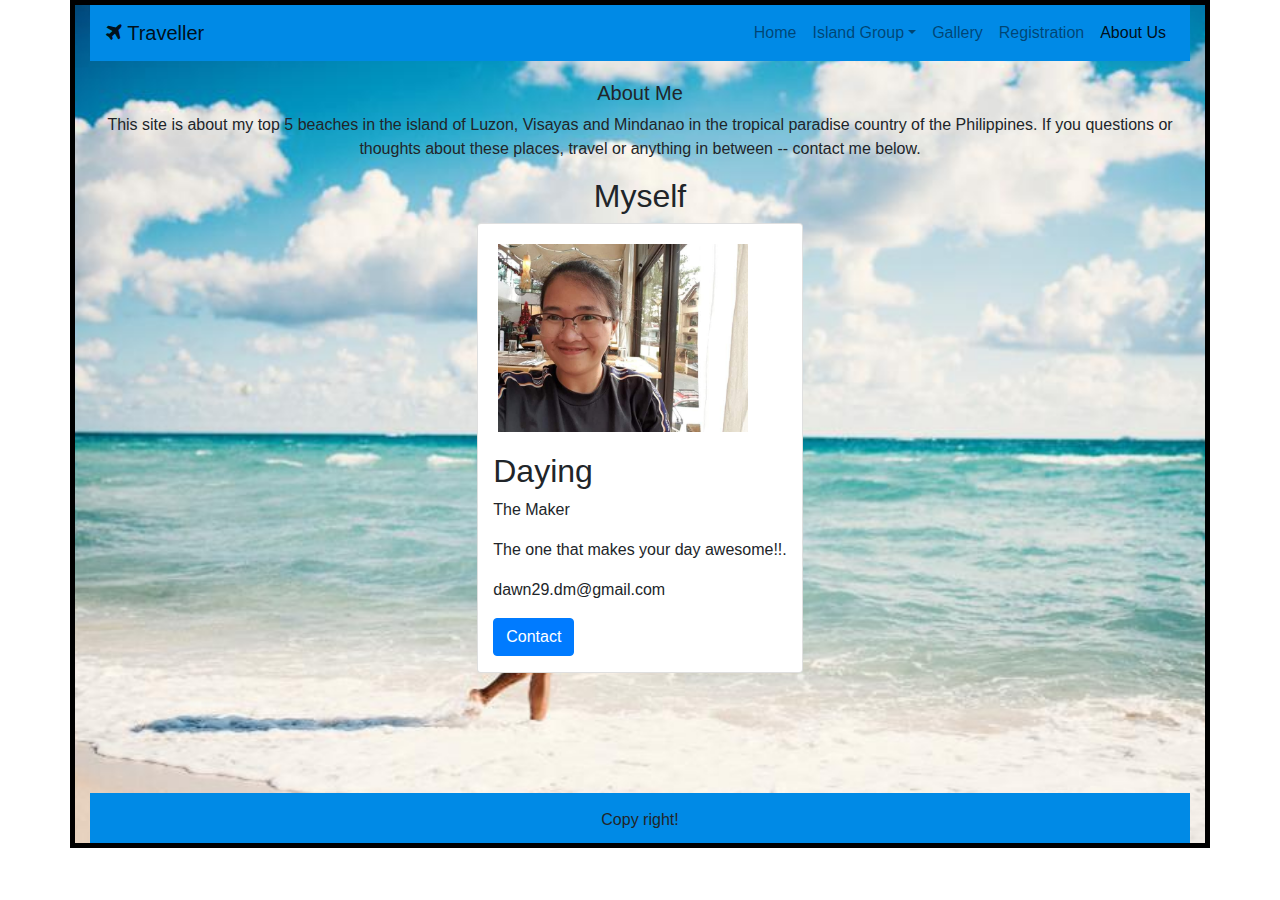
<file: aboutus/AboutUs.html>
<!DOCTYPE html>
<html>
<head>
     <meta charset="utf-8">
	<meta name="viewport" content="width-device-width, initial-scale=1.0, maximum-scale=1.0">
    <title>Beaches in the Philippines</title>

	<link rel="stylesheet" type="text/css" href="../Assets/Css/style.css">
    <link rel="stylesheet" type="text/css" href="../Assets/Css/bootstrap.min.css">
    <link rel="stylesheet" href="https://cdnjs.cloudflare.com/ajax/libs/font-awesome/4.7.0/css/font-awesome.min.css">

</head>
<body>
	<div class="container cont">
   <nav class="navbar navbar-expand-lg navbar-light static-top navcontent">
    <a class="navbar-brand" href="../index.html"><i class="fa fa-plane" aria-hidden="true"></i> Traveller</a>
    <button class="navbar-toggler" type="button" data-toggle="collapse" data-target="#navbarSupportedConntent" aria-controls="navbarSupportedConntent" aria-expanded="false" aria-label="Toggle navigation">
      <span class="navbar-toggler-icon"></span>
    </button>
    <div class="collapse navbar-collapse justify-content-end" id="navbarSupportedConntent">
      <ul class="navbar-nav">
        <li class="nav-item">
          <a class="nav-link" href="../home/Homepage.html">Home
            <span class="sr-only">(current)</span>
          </a>
        </li>
        <li class="nav-item dropdown">
          <a class="nav-link dropdown-toggle" href="#" id="navbarDropdown" role="button" data-toggle="dropdown" aria-haspopup="true" aria-expanded="false">Island Group</a>
          <div class="dropdown-menu" aria-labelledby="navbarDropdown">
            <a class="dropdown-item" href="../home/Luzon.html">Luzon</a>
            <a class="dropdown-item" href="../home/visayas.html">Visayas</a>
            <a class="dropdown-item" href="../home/Mindanao.html">Mindanao</a>
          </div>
        </li>
        <li class="nav-item">
          <a class="nav-link" href="../Gallery/Gallerypage.html">Gallery</a>
        </li>
        <li class="nav-item">
          <a class="nav-link" href="../registration/Registrationpage.html">Registration</a>
        </li>
        <li class="nav-item">
          <a class="nav-link active" href="../aboutus/AboutUs.html">About Us</a>
        </li>
      </ul>
    </div>
  </nav>
  <div class="row">
    <div class="col">
      <div class="about-section" style="text-align: center;">
        <h5 style="margin-top: 20px;">About Me</h5>
        <p>This site is about my top 5 beaches in the island of Luzon, Visayas and Mindanao in the tropical paradise country of the Philippines.  If you questions or thoughts about these places, travel or anything in between -- contact me below.</p> 
      </div>
      <h2 style="text-align:center">Myself</h2>
      <div class="row justify-content-center">
        <div class="column" style="margin-bottom: 100px;
        padding-bottom: 20px;">
        <div class="card">
          <img src="../Assets/Images/daying.jpg" alt="Jane" style="width: 250px;, height: 500px; margin: 20px;">
          <div class="col">
            <h2>Daying</h2>
            <p class="title">The Maker</p>
            <p>The one that makes your day awesome!!.</p>
            <p>dawn29.dm@gmail.com</p>
            <p><button class="button btn btn-primary">Contact</button></p>
          </div>
        </div>
      </div>
    </div>

  </div>
</div>

<div class="footer">Copy right!</div>

</div>
	
	
<script src="https://code.jquery.com/jquery-3.5.1.slim.min.js" integrity="sha384-DfXdz2htPH0lsSSs5nCTpuj/zy4C+OGpamoFVy38MVBnE+IbbVYUew+OrCXaRkfj" crossorigin="anonymous"></script>

<script src="https://cdn.jsdelivr.net/npm/popper.js@1.16.0/dist/umd/popper.min.js" integrity="sha384-Q6E9RHvbIyZFJoft+2mJbHaEWldlvI9IOYy5n3zV9zzTtmI3UksdQRVvoxMfooAo" crossorigin="anonymous"></script>

<script type="text/javascript" src="../Assets/Js/bootstrap.min.js"></script>

</body>
</html>
</file>
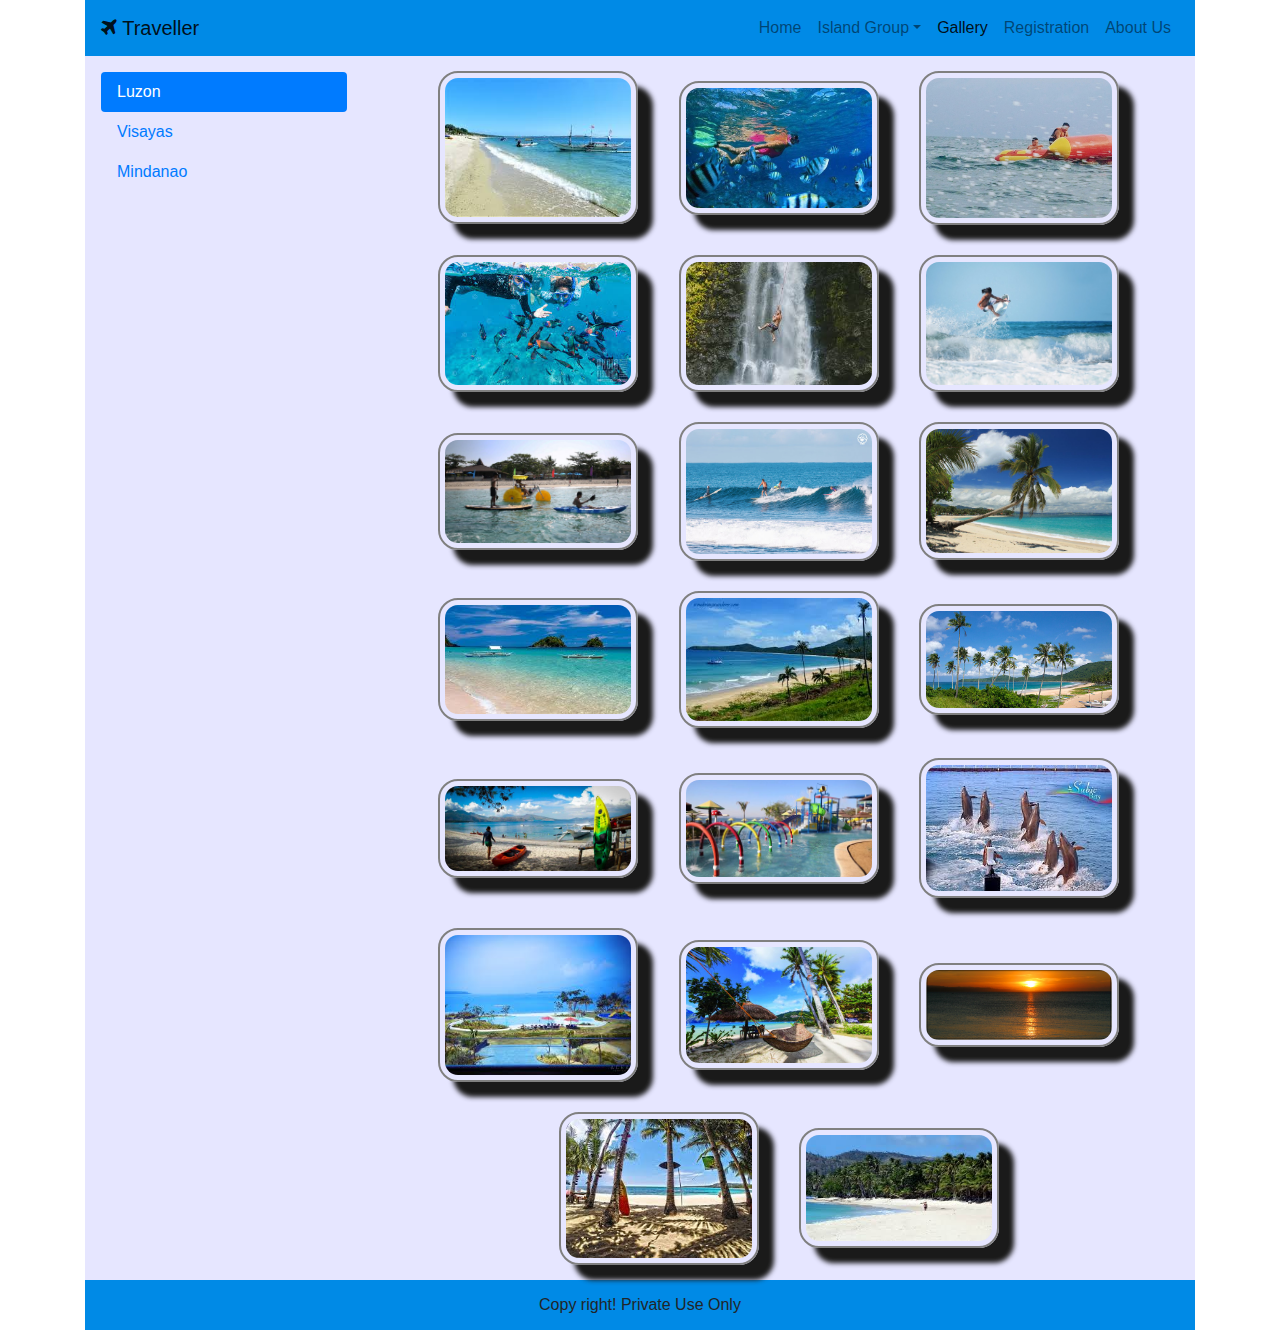
<file: Gallery/Gallerypage.html>
<!DOCTYPE html>
<html>
<head>
	<meta charset="utf-8">
	<meta name="viewport" content="width-device-width, initial-scale=1.0, maximum-scale=1.0">
    <title>Beaches in the Philippines</title>

	<link rel="stylesheet" type="text/css" href="../Assets/Css/style.css">
    <link rel="stylesheet" type="text/css" href="../Assets/Css/bootstrap.min.css">
    <link rel="stylesheet" href="https://cdnjs.cloudflare.com/ajax/libs/font-awesome/4.7.0/css/font-awesome.min.css">
</head>
<body>
	<div class="container">
    <nav class="navbar navbar-expand-lg navbar-light static-top navcontent">
      <a class="navbar-brand" href="../index.html"><i class="fa fa-plane" aria-hidden="true"></i> Traveller</a>
      <button class="navbar-toggler" type="button" data-toggle="collapse" data-target="#navbarSupportedConntent" aria-controls="navbarSupportedConntent" aria-expanded="false" aria-label="Toggle navigation">
        <span class="navbar-toggler-icon"></span>
      </button>
      <div class="collapse navbar-collapse justify-content-end" id="navbarSupportedConntent">
        <ul class="navbar-nav">
          <li class="nav-item">
            <a class="nav-link" href="../home/Homepage.html">Home
              <span class="sr-only">(current)</span>
            </a>
          </li>
          <li class="nav-item dropdown">
            <a class="nav-link dropdown-toggle" href="#" id="navbarDropdown" role="button" data-toggle="dropdown" aria-haspopup="true" aria-expanded="false">Island Group</a>
            <div class="dropdown-menu" aria-labelledby="navbarDropdown">
              <a class="dropdown-item" href="../home/Luzon.html">Luzon</a>
              <a class="dropdown-item" href="../home/visayas.html">Visayas</a>
              <a class="dropdown-item" href="../home/Mindanao.html">Mindanao</a>
            </div>
          </li>
          <li class="nav-item">
            <a class="nav-link active" href="../Gallery/Gallerypage.html">Gallery</a>
          </li>
          <li class="nav-item">
            <a class="nav-link" href="../registration/Registrationpage.html">Registration</a>
          </li>
          <li class="nav-item">
            <a class="nav-link" href="../aboutus/AboutUs.html">About Us</a>
          </li>
        </ul>
      </div>
    </nav>
   
    <div class="row no-gutters">
      <div class="col-3 galbg1 pt-3 px-3" style="color: black;">
        <div class="nav flex-column nav-pills" id="v-pills-tab" role="tablist" aria-orientation="vertical">
          <a class="nav-link active" id="v-pills-holuzonme-tab" data-toggle="pill" href="#v-pills-luzon" role="tab" aria-controls="v-pills-luzonhome" aria-selected="true">Luzon</a>
          <a class="nav-link" id="v-pills-visayas-tab" data-toggle="pill" href="#v-pills-visayas" role="tab" aria-controls="v-pills-visayas" aria-selected="false">Visayas</a>
          <a class="nav-link" id="v-pills-mindanao-tab" data-toggle="pill" href="#v-pills-mindanao" role="tab" aria-controls="v-pills-mindanao" aria-selected="false">Mindanao</a>
        </div>
      </div>
  <div class="col-9 galbg">
    <div class="tab-content" id="v-pills-tabContent">
      <div class="tab-pane fade show active" id="v-pills-luzon" role="tabpanel" aria-labelledby="v-pills-luzon-tab">
        <div class="row no-gutters p-0 justify-content-center">
          <div class="col p-0">
            <img class="gal" src="../Gallery/luzon/laiya1.jpeg">
            <img class="gal" src="../Gallery/luzon/laiya3.jpg">
            <img class="gal" src="../Gallery/luzon/laiya2.jpg">
            <img class="gal" src="../Gallery/luzon/laiya4.jpeg">
            <img class="gal" src="../Gallery/luzon/launion2.jpeg">
            <img class="gal" src="../Gallery/luzon/launion1.jpg">
            <img class="gal" src="../Gallery/luzon/launion3.jpg">
            <img class="gal" src="../Gallery/luzon/launion.jpg">
            <img class="gal" src="../Gallery/luzon/saud.jpg">
            <img class="gal" src="../Gallery/luzon/nacpan2.jpeg">
            <img class="gal" src="../Gallery/luzon/nacpan3.jpeg">
            <img class="gal" src="../Gallery/luzon/nacpan4.jpg">
            <img class="gal" src="../Gallery/luzon/subic4.jpg">
            <img class="gal" src="../Gallery/luzon/subic1.jpg">
            <img class="gal" src="../Gallery/luzon/subic2.jpeg">
            <img class="gal" src="../Gallery/luzon/subic6.jpeg">
            <img class="gal" src="../Gallery/luzon/phil.jpg">
            <img class="gal" src="../Gallery/luzon/saud2.jpg">
            <img class="gal" src="../Gallery/luzon/saud4.jpeg">
            <img class="gal" src="../Gallery/luzon/saud1.jpeg">
          </div>
        </div>
      </div>
      <div class="tab-pane fade" id="v-pills-visayas" role="tabpanel" aria-labelledby="v-pills-visayas-tab">
        <div class="row">
          <div class="col ">
            <img class="gal" src="../Assets/Images/bor2.jpeg">
            <img class="gal" src="../Assets/Images/bes.jpg">
            <img class="gal" src="../Assets/Images/bess.jpeg">
            <img class="gal" src="../Assets/Images/bor5.jpeg">
            <img class="gal" src="../Assets/Images/bantayan4.jpeg">
            <img class="gal" src="../Assets/Images/ban2.jpeg">
            <img class="gal" src="../Assets/Images/ban3.jpg">
            <img class="gal" src="../Assets/Images/ban1.jpg">
            <img class="gal" src="../Assets/Images/kal5.jpeg">
            <img class="gal" src="../Assets/Images/kal7.jpg">
            <img class="gal" src="../Assets/Images/kal6.jpeg">
            <img class="gal" src="../Assets/Images/kal4.jpeg">
            <img class="gal" src="../Assets/Images/moalboal7.jpeg">
            <img class="gal" src="../Assets/Images/moalboal3.jpg">
            <img class="gal" src="../Assets/Images/moalboal6.jpeg">
            <img class="gal" src="../Assets/Images/moalboal2.jpg">
            <img class="gal" src="../Assets/Images/salagdong4.jpg">
            <img class="gal" src="../Assets/Images/salagdong3.jpeg">
            <img class="gal" src="../Assets/Images/salagdong2.jpeg">
            <img class="gal" src="../Assets/Images/salagdong.jpeg">
          </div>
        </div>
      </div>
      <div class="tab-pane fade" id="v-pills-mindanao" role="tabpanel" aria-labelledby="v-pills-mindanao-tab">
        <div class="row">
          <div class="col ">
           <img class="gal" src="../Assets/Images/daku2.jpeg">
            <img class="gal" src="../Assets/Images/dakak1.jpg">
            <img class="gal" src="../Assets/Images/dakak2.jpg">
            <img class="gal" src="../Assets/Images/daku3.jpeg">
            <img class="gal" src="../Assets/Images/moalboal6.jpeg">
            <img class="gal" src="../Assets/Images/moalboal7.jpeg">
            <img class="gal" src="../Assets/Images/moalboal3.jpg">
            <img class="gal" src="../Assets/Images/moalboal2.jpg">
            <img class="gal" src="../Assets/Images/sta4.jpeg">
            <img class="gal" src="../Assets/Images/sta3.jpeg">
            <img class="gal" src="../Assets/Images/sta2.jpeg">
            <img class="gal" src="../Assets/Images/sta1.jpeg">
            <img class="gal" src="../Assets/Images/samal4.jpeg">
            <img class="gal" src="../Assets/Images/samal3.jpg">
            <img class="gal" src="../Assets/Images/samal2.jpeg">
            <img class="gal" src="../Assets/Images/samal1.jpg">
            <img class="gal" src="../Assets/Images/malawi4.jpg">
            <img class="gal" src="../Assets/Images/malawi5.jpeg">
            <img class="gal" src="../Assets/Images/malawi3.jpeg">
            <img class="gal" src="../Assets/Images/malawi1.jpeg">
          </div>
        </div>
      </div>
     
    </div>
  </div>
 </div>
 <div class="footer">
      <h6>Copy right! Private Use Only</h6>
    </div>
</div>


<script src="https://code.jquery.com/jquery-3.5.1.slim.min.js" integrity="sha384-DfXdz2htPH0lsSSs5nCTpuj/zy4C+OGpamoFVy38MVBnE+IbbVYUew+OrCXaRkfj" crossorigin="anonymous"></script>

<script src="https://cdn.jsdelivr.net/npm/popper.js@1.16.0/dist/umd/popper.min.js" integrity="sha384-Q6E9RHvbIyZFJoft+2mJbHaEWldlvI9IOYy5n3zV9zzTtmI3UksdQRVvoxMfooAo" crossorigin="anonymous"></script>

<script type="text/javascript" src="../Assets/Js/bootstrap.min.js"></script>

</body>
</html>
</file>
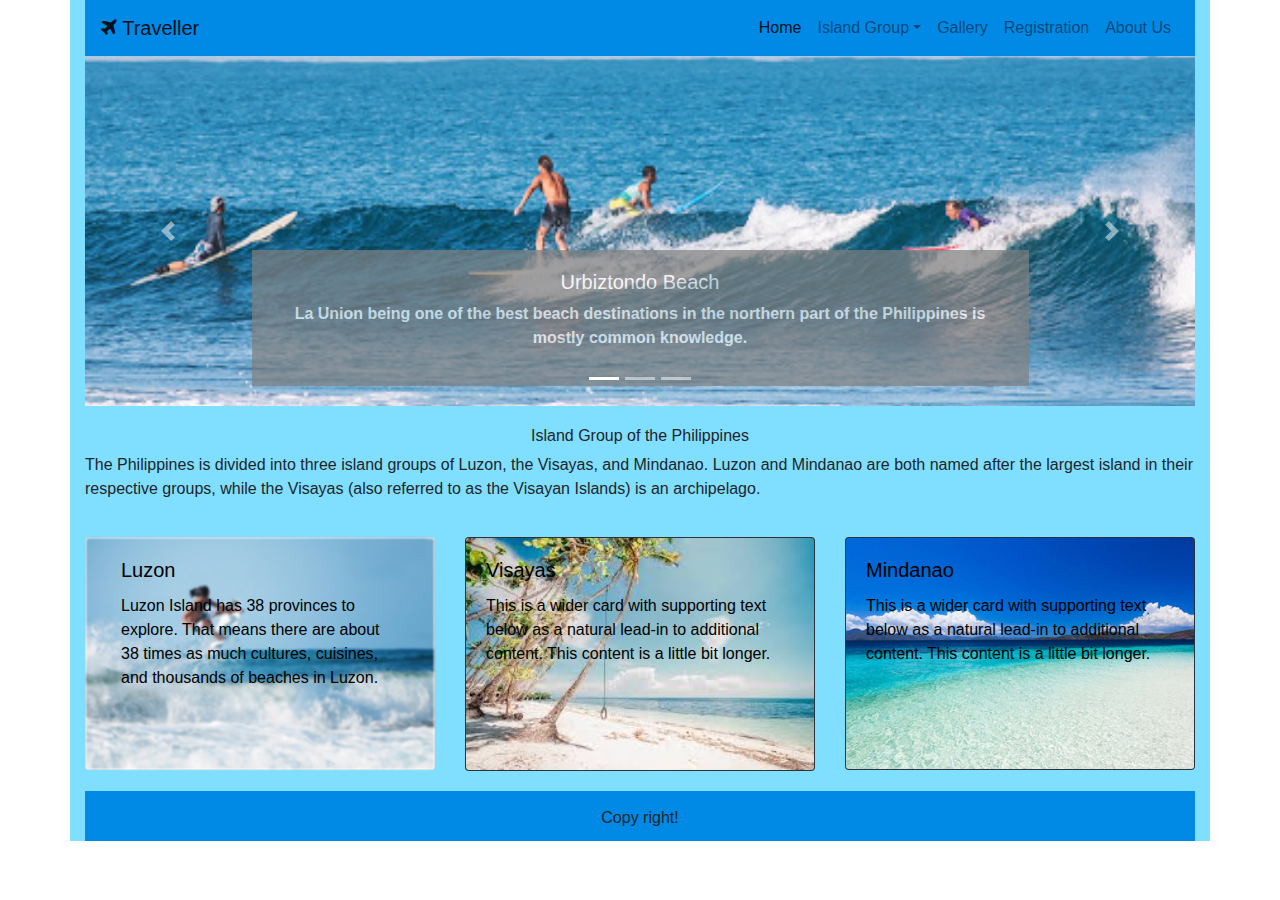
<file: home/Homepage.html>
<!DOCTYPE html>
<html>
<head>
	<meta charset="utf-8">
	<meta name="viewport" content="width-device-width, initial-scale=1.0, maximum-scale=1.0">
  <title>Beaches in the Philippines</title>

  <link rel="stylesheet" type="text/css" href="../Assets/Css/style.css">
  <link rel="stylesheet" type="text/css" href="../Assets/Css/bootstrap.min.css">
  <link rel="stylesheet" href="https://cdnjs.cloudflare.com/ajax/libs/font-awesome/4.7.0/css/font-awesome.min.css">

</head>
<body>
	<div class="container tainer">
   <nav class="navbar navbar-expand-lg navbar-light static-top navcontent">
    <a class="navbar-brand" href="../index.html"><i class="fa fa-plane" aria-hidden="true"></i> Traveller</a>
    <button class="navbar-toggler" type="button" data-toggle="collapse" data-target="#navbarResponsive" aria-controls="navbarResponsive" aria-expanded="false" aria-label="Toggle navigation">
      <span class="navbar-toggler-icon"></span>
    </button>
    <div class="collapse navbar-collapse  justify-content-end" id="navbarResponsive">
      <ul class="navbar-nav">
        <li class="nav-item active">
          <a class="nav-link" href="../home/Homepage.html">Home
            <span class="sr-only">(current)</span>
          </a>
        </li>
        <li class="nav-item dropdown">
          <a class="nav-link dropdown-toggle" href="#" id="navbarDropdown" role="button" data-toggle="dropdown" aria-haspopup="true" aria-expanded="false">Island Group</a>
          <div class="dropdown-menu" aria-labelledby="navbarDropdown">
            <a class="dropdown-item" href="../home/Luzon.html">Luzon</a>
            <a class="dropdown-item" href="../home/visayas.html">Visayas</a>
            <a class="dropdown-item" href="../home/Mindanao.html">Mindanao</a>
          </div>
        </li>
        <li class="nav-item">
          <a class="nav-link" href="../Gallery/Gallerypage.html">Gallery</a>
        </li>
        <li class="nav-item">
          <a class="nav-link" href="../registration/Registrationpage.html">Registration</a>
        </li>
        <li class="nav-item">
          <a class="nav-link" href="../aboutus/AboutUs.html">About Us</a>
        </li>
      </ul>
    </div>
  </nav>

  <div class="row">
    <div class="col-12">
      <div id="carouselExampleCaptions" class="carousel slide" data-ride="carousel">
        <ol class="carousel-indicators">
          <li data-target="#carouselExampleCaptions" data-slide-to="0" class="active"></li>
          <li data-target="#carouselExampleCaptions" data-slide-to="1"></li>
          <li data-target="#carouselExampleCaptions" data-slide-to="2"></li>
        </ol>
        <div class="carousel-inner">
          <div class="carousel-item active">
            <img id="slid" src="../Gallery/luzon/launion.jpg" class="d-block w-100" alt="...">
            <div class="carousel-caption d-none d-md-block">
              <h5>Urbiztondo Beach</h5>
              <p>La Union being one of the best beach destinations in the northern part of the Philippines is mostly common knowledge. </p>
            </div>
          </div>
          <div class="carousel-item">
            <img id="slid" src="../Assets/Images/boracay.jpg" class="d-block w-100" alt="...">
            <div class="carousel-caption d-none d-md-block">
              <h5>Boracay Beach</h5>
              <p>White Beach and other beaches in Boracay are not only considered as one of the best in the Philippines but are also hailed as the best in the world by several international travel publication</p>
            </div>
          </div>
          <div class="carousel-item">
            <img id="slid" src="../Assets/Images/Dakak.jpg" class="d-block w-100" alt="..." class="text-info">
            <div class="carousel-caption d-none d-md-block">
              <h5>Dakak Beach Resort, Dapitan City, ZaNorte</h5>
              <p>A diving mecca found in Northern Zamboanga in Mindanao, Dakak Park and Beach Resort offers visitors and diving enthusiasts with not only copious coral reefs with thriving tropical marine life, but also a sanctuary of native plants and animals.</p>
            </div>
          </div>
        </div>
        <a class="carousel-control-prev" href="#carouselExampleCaptions" role="button" data-slide="prev">
          <span class="carousel-control-prev-icon" aria-hidden="true"></span>
          <span class="sr-only">Previous</span>
        </a>
        <a class="carousel-control-next" href="#carouselExampleCaptions" role="button" data-slide="next">
          <span class="carousel-control-next-icon" aria-hidden="true"></span>
          <span class="sr-only">Next</span>
        </a>
      </div>

    </div>
  </div>

  <div class="row ">
    <div class="col-12 island">
      <h6 id="isle">Island Group of the Philippines</h6>
      <p>The Philippines is divided into three island groups of Luzon, the Visayas, and Mindanao. Luzon and Mindanao are both named after the largest island in their respective groups, while the Visayas (also referred to as the Visayan Islands) is an archipelago.</p>
    </div>
  </div>

  <div class="row">
    <div class="col-lg-4 col-md-4 col-sm-12 textcard">
      <div class="card homecards">
        <a href="../home/Luzon.html">
          <img class="card-img homecardimg" style="filter: blur(1px);" src="../Gallery/luzon/launion1.jpg" alt="Card image">

          <div class="card-img-overlay" style="color:  #000000;">
           <div class="col-12">
            <h5 class="card-title">Luzon</h5>
            <p class="card-text text-wrap mytext1">Luzon Island has 38 provinces to explore. That means there are about 38 times as much cultures, cuisines, and thousands of beaches in Luzon.</p>
          </div>
        </div>
      </a>
    </div>
  </div>

  <div class="col-lg-4 col-md-4 col-sm-12 textcard">
    <div class="card bg-dark text-white homecards">
      <a href="../home/visayas.html">
        <img class="card-img homecardimg" src="../Assets/Images/bess.jpeg" alt="Card image">
        <div class="card-img-overlay" style="color: #000000;">
          <h5 class="card-title">Visayas</h5>
          <p class="card-text">This is a wider card with supporting text below as a natural lead-in to additional content. This content is a little bit longer.</p>
          
        </div>
      </a>
    </div>
  </div>

  <div class="col-lg-4 col-md-4 col-sm-12 textcard">
    <div class="card bg-dark text-white homecards">
      <a href="../home/Mindanao.html">
        <img class="card-img homecardimg" src="../Assets/Images/bes.jpg" alt="Card image">
        <div class="card-img-overlay" style="color: #000000;">
          <h5 class="card-title">Mindanao</h5>
          <p class="card-text">This is a wider card with supporting text below as a natural lead-in to additional content. This content is a little bit longer.</p>
        </div>
      </a>
    </div>
  </div>
</div> 

<div class="footer">Copy right!</div>
</div>


<script src="https://code.jquery.com/jquery-3.5.1.slim.min.js" integrity="sha384-DfXdz2htPH0lsSSs5nCTpuj/zy4C+OGpamoFVy38MVBnE+IbbVYUew+OrCXaRkfj" crossorigin="anonymous"></script>

<script src="https://cdn.jsdelivr.net/npm/popper.js@1.16.0/dist/umd/popper.min.js" integrity="sha384-Q6E9RHvbIyZFJoft+2mJbHaEWldlvI9IOYy5n3zV9zzTtmI3UksdQRVvoxMfooAo" crossorigin="anonymous"></script>

<script type="text/javascript" src="../Assets/Js/bootstrap.min.js"></script>

</body>
</html>
</file>
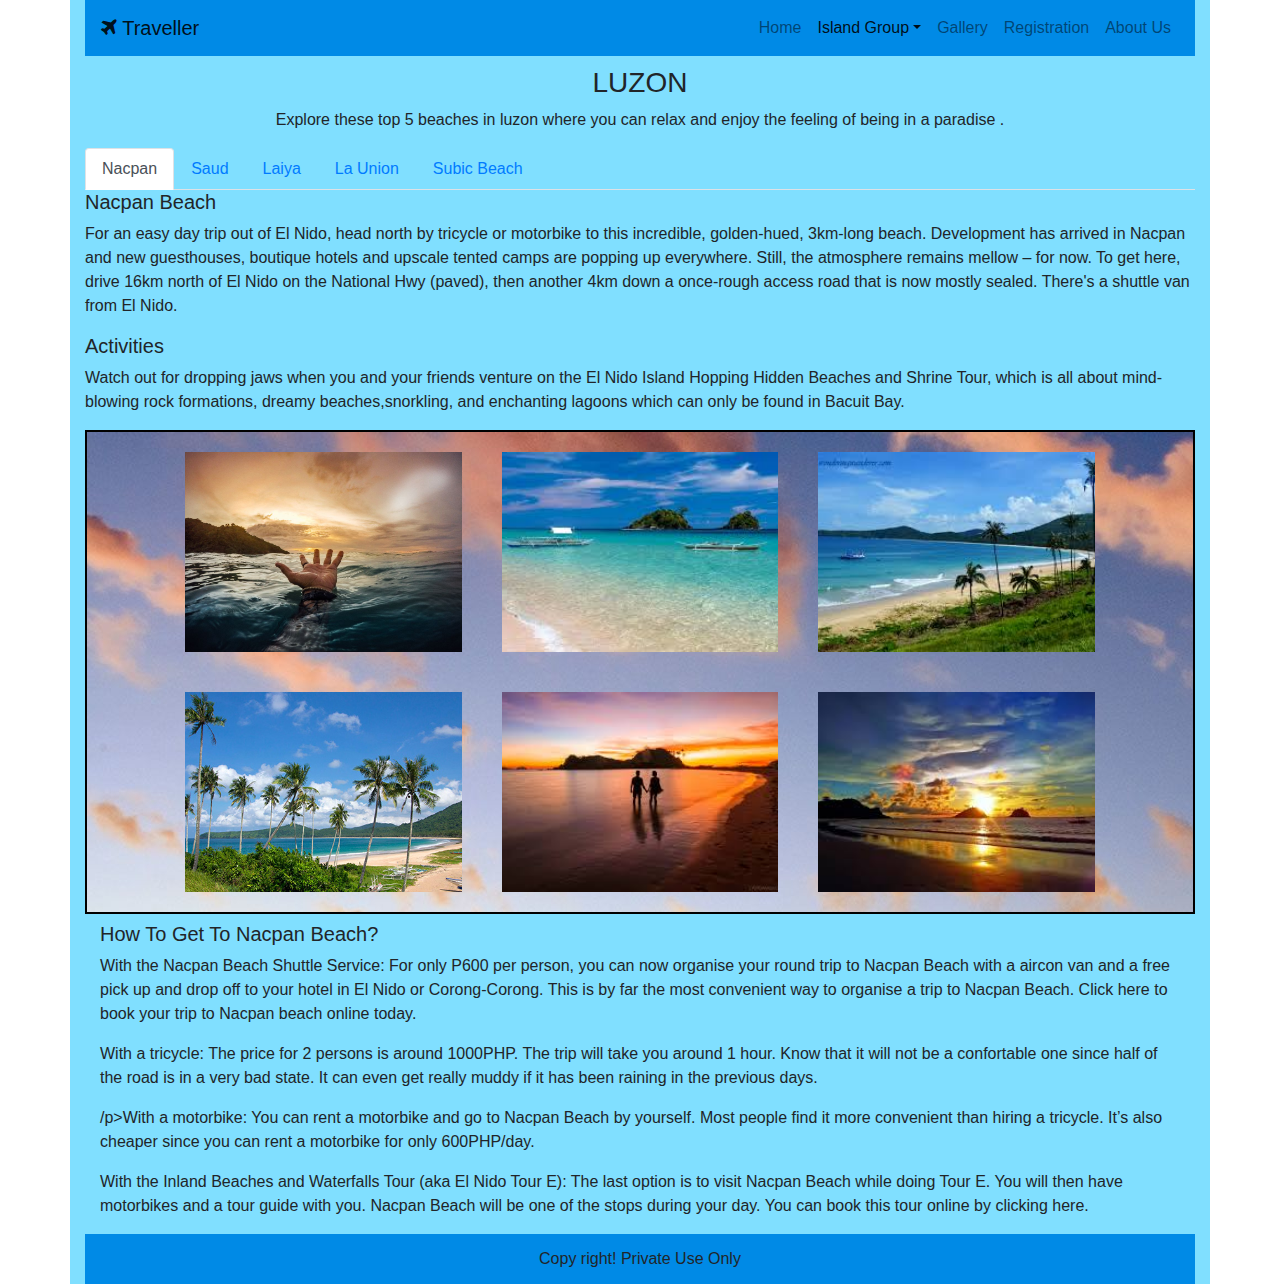
<file: home/Luzon.html>
<!DOCTYPE html>
<html>
<head>
	<meta charset="utf-8">
	<meta name="viewport" content="width-device-width, initial-scale=1.0, maximum-scale=1.0">
	<title>Beaches in the Philippines</title>

	<link rel="stylesheet" type="text/css" href="../Assets/Css/style.css">
	<link rel="stylesheet" type="text/css" href="../Assets/Css/bootstrap.min.css">
	<link rel="stylesheet" href="https://cdnjs.cloudflare.com/ajax/libs/font-awesome/4.7.0/css/font-awesome.min.css">
</head>
<body>
	<div class="container tainer">
		<nav class="navbar navbar-expand-lg navbar-light static-top navcontent">
			<a class="navbar-brand" href="../index.html"><i class="fa fa-plane" aria-hidden="true"></i> Traveller</a>
			<button class="navbar-toggler" type="button" data-toggle="collapse" data-target="#navbarSupportedConntent" aria-controls="navbarSupportedConntent" aria-expanded="false" aria-label="Toggle navigation">
				<span class="navbar-toggler-icon"></span>
			</button>
			<div class="collapse navbar-collapse justify-content-end" id="navbarSupportedConntent">
				<ul class="navbar-nav">
					<li class="nav-item">
						<a class="nav-link" href="../home/Homepage.html">Home
							<span class="sr-only">(current)</span>
						</a>
					</li>
					<li class="nav-item dropdown">
                              <a class="nav-link active dropdown-toggle" href="#" id="navbarDropdown" role="button" data-toggle="dropdown" aria-haspopup="true" aria-expanded="false">Island Group</a>
                              <div class="dropdown-menu" aria-labelledby="navbarDropdown">
                                   <a class="dropdown-item" href="../home/Luzon.html">Luzon</a>
                                   <a class="dropdown-item" href="../home/visayas.html">Visayas</a>
                                   <a class="dropdown-item" href="../home/Mindanao.html">Mindanao</a>
                              </div>
                     </li>
					<li class="nav-item">
						<a class="nav-link" href="../Gallery/Gallerypage.html">Gallery</a>
					</li>
					<li class="nav-item">
						<a class="nav-link" href="../registration/Registrationpage.html">Registration</a>
					</li>
					<li class="nav-item">
						<a class="nav-link" href="../aboutus/AboutUs.html">About Us</a>
					</li>
				</ul>
			</div>
		</nav>
		
		<div class="row no-gutters">
			<div class="col-12 bgm">
				<h3 >LUZON</h3>
				<p>Explore these top 5 beaches in luzon where you can relax and enjoy the feeling of being in a paradise .</p>
			</div>
		</div>	
		<div class="row no-gutters">
			<div class="col-12">
				<ul class="nav nav-tabs" id="myTab" role="tablist">
					<li class="nav-item" role="presentation">
						<a class="nav-link active" id="nacpan-tab" data-toggle="tab" href="#nacpan" role="tab" aria-controls="nacpan" aria-selected="true">Nacpan</a>
					</li>
					<li class="nav-item" role="presentation">
						<a class="nav-link" id="saud-tab" data-toggle="tab" href="#saud" role="tab" aria-controls="saud" aria-selected="false">Saud</a>
					</li>
					<li class="nav-item" role="presentation">
						<a class="nav-link" id="laiya-tab" data-toggle="tab" href="#laiya" role="tab" aria-controls="laiya" aria-selected="false">Laiya</a>
					</li>
					<li class="nav-item" role="presentation">
						<a class="nav-link" id="launion-tab" data-toggle="tab" href="#launion" role="tab" aria-controls="launion" aria-selected="false">La Union</a>
					</li>
					<li class="nav-item" role="presentation">
						<a class="nav-link" id="subic-tab" data-toggle="tab" href="#subic" role="tab" aria-controls="subic" aria-selected="false">Subic Beach</a>
					</li>
				</ul>

				<div class="tab-content" id="myTabContent">
					<div class="tab-pane fade show active" id="nacpan" role="tabpanel" aria-labelledby="nacpan-tab">
						<!-- Start of Nacpan body content -->
						<div class="row">
							<div class="col-12">
								<div class="space"></div>
								<h5>Nacpan Beach</h5>
								<p>For an easy day trip out of El Nido, head north by tricycle or motorbike to this incredible, golden-hued, 3km-long beach. Development has arrived in Nacpan and new guesthouses, boutique hotels and upscale tented camps are popping up everywhere. Still, the atmosphere remains mellow – for now. To get here, drive 16km north of El Nido on the National Hwy (paved), then another 4km down a once-rough access road that is now mostly sealed. There's a shuttle van from El Nido.</p>
							</div> 
							<div class="col-12">
								<h5>Activities</h5>
								<p>Watch out for dropping jaws when you and your friends venture on the El Nido Island Hopping Hidden Beaches and Shrine Tour, which is all about mind-blowing rock formations, dreamy beaches,snorkling, and enchanting lagoons which can only be found in Bacuit Bay.</p>
							</div>
						</div>
						<div class="row no-gutters  rob justify-content-center">
							<div class="col-lg-3 col-md-6 col-sm-12 imgholder">
								<img class="picimg" src="../Assets/Images/nacc.jpg" style="width: 100%;">
							</div>

							<div class="col-lg-3 col-md-6 col-sm-12 imgholder">
								<img class="picimg" src="../Gallery/luzon/nacpan2.jpeg" style="width: 100%;">
							</div>

							<div class="col-lg-3 col-md-6 col-sm-12 imgholder">
								<img class="picimg" src="../Gallery/luzon/nacpan3.jpeg" style="width: 100%;">
							</div>

							<div class="col-lg-3 col-md-6 col-sm-12 imgholder">
								<img class="picimg" src="../Gallery/luzon/nacpan4.jpg" style="width: 100%;">
							</div>

							<div class="col-lg-3 col-md-6 col-sm-12 imgholder">
								<img class="picimg" src="../Assets/Images/nac.jpeg" style="width: 100%;">
							</div>

							<div class="col-lg-3 col-md-6 col-sm-12 imgholder">
								<img class="picimg" src="../Assets/Images/nac1.jpeg" style="width: 100%;">
							</div>
							
						</div>
						<div class="col pt-2">
						<h5>How To Get To Nacpan Beach?</h5>
                        <p>With the Nacpan Beach Shuttle Service: For only P600 per person, you can now organise your round trip to Nacpan Beach with a aircon van and a free pick up and drop off to your hotel in El Nido or Corong-Corong. This is by far the most convenient way to organise a trip to Nacpan Beach. Click here to book your trip to Nacpan beach online today.</p>
                        <p>With a tricycle: The price for 2 persons is around 1000PHP. The trip will take you around 1 hour. Know that it will not be a confortable one since half of the road is in a very bad state. It can even get really muddy if it has been raining in the previous days.</p>
                        <p>/p>With  a motorbike: You can rent a motorbike and go to Nacpan Beach by yourself. Most people find it more convenient than hiring a tricycle. It’s also cheaper since you can rent a motorbike for only 600PHP/day.</p>
                        <p>With the Inland Beaches and Waterfalls Tour (aka El Nido Tour E): The last option is to visit Nacpan Beach while doing Tour E. You will then have motorbikes and a tour guide with you. Nacpan Beach will be one of the stops during your day. You can book this tour online by clicking here.</p>
						</div>
						<!-- End of Nacpan body content -->
					</div>
					<div class="tab-pane fade" id="saud" role="tabpanel" aria-labelledby="saud-tab">
						<div class="row">
							<div class="col-12">
								<div class="space"></div>
								<h5>Saud Beach</h5>
								<p>The jewel in the crown of Pagudpud is Saud Beach, with its renowned wonderful fine white sand. The waters of the South China Sea are a magnificent blue and crystal clear all the time.</p>
							</div> 

							<div class="row no-gutters rob justify-content-center">
							<div class="col-lg-3 col-md-6 col-sm-12 imgholder">
								<img class="picimg" src="../Assets/Images/saud6.jpeg" style="width: 100%;">
							</div>

							<div class="col-lg-3 col-md-6 col-sm-12 imgholder">
								<img class="picimg" src="../Gallery/luzon/saud2.jpg" style="width: 100%;">
							</div>

							<div class="col-lg-3 col-md-6 col-sm-12 imgholder">
								<img class="picimg" src="../Assets/Images/saud5.jpg" style="width: 100%;">
							</div>

							<div class="col-lg-3 col-md-6 col-sm-12 imgholder">
								<img class="picimg" src="../Gallery/luzon/saud4.jpeg" style="width: 100%;">
							</div>

							<div class="col-lg-3 col-md-6 col-sm-12 imgholder">
								<img class="picimg" src="../Assets/Images/sad1.jpeg" style="width: 100%;">
							</div>

							<div class="col-lg-3 col-md-6 col-sm-12 imgholder">
								<img class="picimg" src="../Assets/Images/sad2.jpeg" style="width: 100%;">
							</div>
						</div>
						<div class="col pt-2">
							<h5>How to get there?</h5>
							<p>Nearest Airport: Laoag International Airport (Ilocos Norte)</p>

                            <h6>By Air</h6>

                            <p>Philippine Airlines and Cebu Pacific Air have regular flights from Manila to Laoag International Airport.
                            Either from your hotel or city proper, there are several tricycles waiting for tourists to take them to their resorts in Saud Beach.</p>

                            <h6>By Land</h6>

                            <p>For those who prefer traveling by land, Ilocos Norte and Sur are accessible via Metro Manila’s bus stations in Cubao and Manila. The bus fare from Cubao to Vigan (Ilocos Sur) costs approximately P665 to P805, while those traveling to Laoag costs around P800 to P965 all depending on the bus company and class of the seat. The popular bus companies for these routes are Florida Bus and Partas.
                            Your gateway to Saud Beach is either Vigan or Laoag; if you arrive at the former, you’ll need to board another bus bound for Laoag, which costs P120 per way.
                            Once at the terminal take a tricycle to another bus station bound for Pagudpud, which costs around P60.
                            Alight at the Municipal Hall because that’s where several tricycles are waiting for tourists to take them to their resorts in Saud Beach.</p>
						</div>
						</div>
					</div>

					<div class="tab-pane fade" id="laiya" role="tabpanel" aria-labelledby="laiya-tab">
						<div class="row">
							<div class="col-12">
								<div class="space"></div>
								<h5>Laiya Beach</h5>
								<p>Laiya has white sand beaches and clear waters, and as such is frequently compared to Boracay,which is the country's top beach choice for local tourists, celebrities, and foreign tourists alike. Weathering-formed crushed shells and corals make up both beaches' white sands, with Boracay's being noticeably finer and whiter. Laiya is one of the beaches that have gained popularity recently[when?]; thus, there are not as many luxury resorts and activities in the area as compared to other beaches in the country. It is within driving distance (from two to six hours depending on traffic) from the city of Manila.</p>
							</div> 
							<div class="col-12">
								<h5>Activities</h5>
								  <p>Things to do in Laiya:
                                   <p>1.Swim. Laiya's crystal blue waters are safe, clear and undertow-free.</p>
                                   <p>2.Ride a boat. Accredited operators provide boats that can be rented (for trips to marine sanctuaries, resort-hopping, etc.)</p>
                                   <p>3.Go snorkeling or scuba diving.</p>
                                   <p>4.Go kayaking.</p>
							</div>
						</div>
						<div class="row no-gutters rob justify-content-center">
							<div class="col-lg-3 col-md-6 col-sm-12 imgholder">
								<img class="picimg" src="../Gallery/luzon/laiya2.jpg" style="width: 100%;">
							</div>

							<div class="col-lg-3 col-md-6 col-sm-12 imgholder">
								<img class="picimg" src="../Gallery/luzon/laiya3.jpg" style="width: 100%;">
							</div>

							<div class="col-lg-3 col-md-6 col-sm-12 imgholder">
								<img class="picimg" src="../Assets/Images/laiya6.jpg" style="width: 100%;">
							</div>

							<div class="col-lg-3 col-md-6 col-sm-12 imgholder">
								<img class="picimg" src="../Assets/Images/laiya7.jpg" style="width: 100%;">
							</div>

							<div class="col-lg-3 col-md-6 col-sm-12 imgholder">
								<img class="picimg" src="../Gallery/luzon/laiya4.jpeg" style="width: 100%;">
							</div>

							<div class="col-lg-3 col-md-6 col-sm-12 imgholder">
								<img class="picimg" src="../Gallery/luzon/laiya1.jpeg" style="width: 100%;">
							</div>
						</div>
						<div class="col pt-2">
						<h5>How To Get To Laiya Beach?</h5>
                        <p>Via San Juan</p>
                           The fastest way to Laiya is via San Juan. Take ALPS Bus from either EDSA Nepa Q-Mart, Araneta Center Cubao, or Alabang Grand Terminal to San Juan, Batangas. The earliest trip leaves at 3:00AM and the last trip departs at 5:00PM. ALPS Bus has 12 total departures per day. The fare is ₱190.
                           <p>In San Juan, right in front of the Municipal Hall, board a Laiya- or Hugom-bound jeepney. Take note that the last departing jeepney to Laiya leaves at 5:00PM. There are also tricycles that are willing to take you to Laiya but you just need to shell out more.</p>
                           <p>Via Lipa</p>
                           <p>From Pasay Buendia, EDSA Kamuning, or Araneta Center Cubao, take Ceres Tours, DLTB, JAM, Batangas Star Express, RRCG, etc to Lipa City, Batangas. Travel Time is about two hours and the fare ranges from ₱135 to ₱150.</p>
                           <p>From Lipa bus terminal, take a jeepney or van to San Juan, Batangas. The van is faster but will cost you much higher.</p>
						</div>
					</div>

					<div class="tab-pane fade" id="launion" role="tabpanel" aria-labelledby="launion-tab">
						<div class="row">
							<div class="col-12">
								<div class="space"></div>
								<h5>La Union Beach</h5>
								<p>La Union has become a favorite destination among weekend warriors from Manila; thanks to the swell in Urbiztondo that has turned San Juan into a resort town. Accessibility is another thing. Yes, San Juan is 5-7 hours away, but the journey is pretty straightforward. You just board a bus in Manila and you can alight right in Urbiztondo.</p>
							</div> 
							<div class="col-12">
								<h5>Activities</h5>
								<p>1.Surfing</p>
								<p>2.visit La union Culture and Arts Gallery.</p>
								<p>3.Trek to Tangadan</p>
								<p>4.Drop by Honeybee Center</p>
								<p>5.Go on Culinary Adventure</p>
								<p></p>
							</div>
						</div>
						<div class="row no-gutters rob justify-content-center">
							<div class="col-lg-3 col-md-6 col-sm-12 imgholder">
								<img class="picimg" src="../Gallery/luzon/launion1.jpg" style="width: 100%;">
							</div>

							<div class="col-lg-3 col-md-6 col-sm-12 imgholder">
								<img class="picimg" src="../Gallery/luzon/launion2.jpeg" style="width: 100%;">
							</div>

							<div class="col-lg-3 col-md-6 col-sm-12 imgholder">
								<img class="picimg" src="../Gallery/luzon/launion3.jpg" style="width: 100%;">
							</div>

							<div class="col-lg-3 col-md-6 col-sm-12 imgholder">
								<img class="picimg" src="../Gallery/luzon/launion.jpg" style="width: 100%;">
							</div>

							<div class="col-lg-3 col-md-6 col-sm-12 imgholder">
								<img class="picimg" src="../Assets/Images/lu.jpg" style="width: 100%;">
							</div>

							<div class="col-lg-3 col-md-6 col-sm-12 imgholder">
								<img class="picimg" src="../Assets/Images/lu.jpeg" style="width: 100%;">
							</div>
						</div>
						<div class="col pt-2">
						<h5>How To Get To La Union Beach?</h5>
                        <p>Take a bus bound for La Union and alight at tell the conductor you are getting at Urbiztondo Beach in San Juan La Union. Bus fare to la Union from Manila is PHP 400. Travel time is 5 to 7 hours depending on traffic or where you are coming from.</p>
						</div>
					</div>

					<div class="tab-pane fade" id="subic" role="tabpanel" aria-labelledby="subic-tab">
						<div class="row">
							<div class="col-12">
								<div class="space"></div>
								<h5>Subic Beach</h5>
								<p>In 1572, Juan de Salcedo, the Mexico-born Spanish conquistador and grandson of Miguel Lopez de Legazpi, founded Zambales during his exploration of northern Luzon. Subic was founded in the late 1607 when Augustinian friars headed by Rev. Fr. Rodrigo de San Miguel, this we're started when the natives in Subic especially Negritos and Aetas was Christianized under the rule of Spain</p>
							</div> 
							<div class="col-12">
								<h5>Activities</h5>
								<p>1.Get Wet and Wild at Inflatable Island</p>
                                <p>2.Play with the Animals at Zoobic Safari</p>
                                <p>3.USS New York Sea Wreck</p>
                                <p>4.Survive a Real-Life Hunger Games at JEST Camp</p>
                                <p>5.Play with Dolphins at Ocean Adventure</p>
                                <P>6.Challenge Yourself at the interactive Funtastic Park</P>
                                <p>7.Go Bird Watching!</p>
                                <p>8.Scootourista Festival</p>
                                <p>9.Swim, Dive, Snorkel at Capones Island</p>
                                <P>10.Shop ‘til You Drop at Royal Duty Free</P>
                                <p>11.Party ‘til sun down at Summer Siren Festival</p>
							</div>
						</div>
						<div class="row no-gutters rob justify-content-center">
							<div class="col-lg-3 col-md-6 col-sm-12 imgholder">
								<img class="picimg" src="../Assets/Images/sub1.jpeg" style="width: 100%;">
							</div>

							<div class="col-lg-3 col-md-6 col-sm-12 imgholder">
								<img class="picimg" src="../Gallery/luzon/subic6.jpeg" style="width: 100%;">
							</div>

							<div class="col-lg-3 col-md-6 col-sm-12 imgholder">
								<img class="picimg" src="../Gallery/luzon/subic4.jpg" style="width: 100%;">
							</div>

							<div class="col-lg-3 col-md-6 col-sm-12 imgholder">
								<img class="picimg" src="../Gallery/luzon/subic2.jpeg" style="width: 100%;">
							</div>

							<div class="col-lg-3 col-md-6 col-sm-12 imgholder">
								<img class="picimg" src="../Assets/Images/sub.jpeg" style="width: 100%;">
							</div>

							<div class="col-lg-3 col-md-6 col-sm-12 imgholder">
								<img class="picimg" src="../Assets/Images/sub.jpg" style="width: 100%;">
							</div>
						</div>
						<div class="col pt-2">
						<h5>How To Get To Nacpan Beach?</h5>
                        <p>With the Nacpan Beach Shuttle Service: For only P600 per person, you can now organise your round trip to Nacpan Beach with a aircon van and a free pick up and drop off to your hotel in El Nido or Corong-Corong. This is by far the most convenient way to organise a trip to Nacpan Beach. Click here to book your trip to Nacpan beach online today.</p>
                        <p>With a tricycle: The price for 2 persons is around 1000PHP. The trip will take you around 1 hour. Know that it will not be a confortable one since half of the road is in a very bad state. It can even get really muddy if it has been raining in the previous days.</p>
                        <p>/p>With  a motorbike: You can rent a motorbike and go to Nacpan Beach by yourself. Most people find it more convenient than hiring a tricycle. It’s also cheaper since you can rent a motorbike for only 600PHP/day.</p>
                        <p>With the Inland Beaches and Waterfalls Tour (aka El Nido Tour E): The last option is to visit Nacpan Beach while doing Tour E. You will then have motorbikes and a tour guide with you. Nacpan Beach will be one of the stops during your day. You can book this tour online by clicking here.</p>
						</div>
					</div>
				</div>
			</div>
		</div>
		<div class="footer">
			<h6>Copy right! Private Use Only</h6>
		</div>
	</div> 


	<script src="https://code.jquery.com/jquery-3.5.1.slim.min.js" integrity="sha384-DfXdz2htPH0lsSSs5nCTpuj/zy4C+OGpamoFVy38MVBnE+IbbVYUew+OrCXaRkfj" crossorigin="anonymous"></script>

	<script src="https://cdn.jsdelivr.net/npm/popper.js@1.16.0/dist/umd/popper.min.js" integrity="sha384-Q6E9RHvbIyZFJoft+2mJbHaEWldlvI9IOYy5n3zV9zzTtmI3UksdQRVvoxMfooAo" crossorigin="anonymous"></script>

	<script type="text/javascript" src="../Assets/Js/bootstrap.min.js"></script>
</body>
</html>
</file>
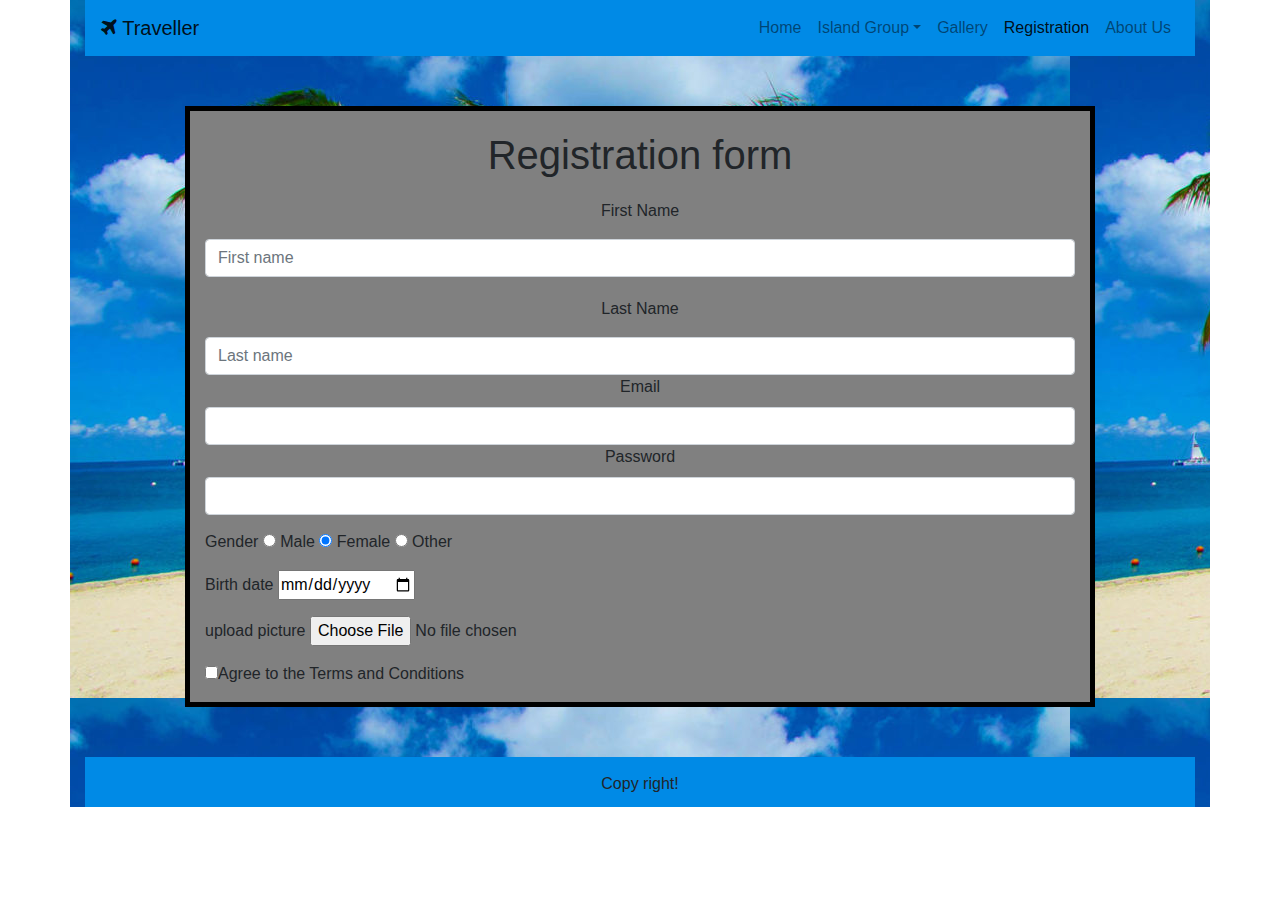
<file: registration/Registrationpage.html>
<!DOCTYPE html>
<html>
<head>
	 <meta charset="utf-8">
	<meta name="viewport" content="width-device-width, initial-scale=1.0, maximum-scale=1.0">
    <title>Beaches in the Philippines</title>

	<link rel="stylesheet" type="text/css" href="../Assets/Css/style.css">
    <link rel="stylesheet" type="text/css" href="../Assets/Css/bootstrap.min.css">
    <link rel="stylesheet" href="https://cdnjs.cloudflare.com/ajax/libs/font-awesome/4.7.0/css/font-awesome.min.css">

</head>
<body>
	<div class="container concon">
		 <nav class="navbar navbar-expand-lg navbar-light static-top navcontent">
      <a class="navbar-brand" href="../index.html"><i class="fa fa-plane" aria-hidden="true"></i> Traveller</a>
      <button class="navbar-toggler" type="button" data-toggle="collapse" data-target="#navbarSupportedConntent" aria-controls="navbarSupportedConntent" aria-expanded="false" aria-label="Toggle navigation">
        <span class="navbar-toggler-icon"></span>
      </button>
      <div class="collapse navbar-collapse justify-content-end" id="navbarSupportedConntent">
        <ul class="navbar-nav">
          <li class="nav-item">
            <a class="nav-link" href="../home/Homepage.html">Home
              <span class="sr-only">(current)</span>
            </a>
          </li>
          <li class="nav-item dropdown">
            <a class="nav-link dropdown-toggle" href="#" id="navbarDropdown" role="button" data-toggle="dropdown" aria-haspopup="true" aria-expanded="false">Island Group</a>
            <div class="dropdown-menu" aria-labelledby="navbarDropdown">
              <a class="dropdown-item" href="../home/Luzon.html">Luzon</a>
              <a class="dropdown-item" href="../home/visayas.html">Visayas</a>
              <a class="dropdown-item" href="../home/Mindanao.html">Mindanao</a>
            </div>
          </li>
          <li class="nav-item">
            <a class="nav-link" href="../Gallery/Gallerypage.html">Gallery</a>
          </li>
          <li class="nav-item">
            <a class="nav-link active" href="../registration/Registrationpage.html">Registration</a>
          </li>
          <li class="nav-item">
            <a class="nav-link" href="../aboutus/AboutUs.html">About Us</a>
          </li>
        </ul>
      </div>
    </nav>
      <div class="row no-gutters">
        <div class="col">
        <form class="myform ">
          <h1 class="Ufirst">Registration form</h1>

              <p class="Ufirst">First Name</p>
              <div class="col"><input type="text" class="form-control" placeholder="First name"></div>
          
              <p class="Ufirst">Last Name</p>
              <div class="col-12">
                <input type="text" class="form-control" placeholder="Last name"></div>

                <div class="col">
                <label for="inputEmail4">Email</label>
                <input type="email" class="form-control" id="inputEmail4"></div>

                <div class="col">
                <label for="inputPassword4">Password</label>
                <input type="password" class="form-control" id="inputPassword4"></div>

                <div class="col">
                  <p class="up">Gender
                   <input type="radio" name="gender" value="male"> Male
                   <input type="radio" name="gender" value="female" checked> Female
                   <input type="radio" name="gender" value="other"> Other </p>
                 </div>
                <div class="col">
                 <p class="up">Birth date
                <input type="date" name="Birthdate"></p>
                
               <p class="up">upload picture
                <input type="file" name="images"></p>
                 
                <p class="up"><input type="checkbox"  name="codinglanguage" value="#">Agree to the Terms and Conditions</p>
                </div>
        </form>
      </div>
  </div>
  <div class="footer">Copy right!</div>
   
	
<script src="https://code.jquery.com/jquery-3.5.1.slim.min.js" integrity="sha384-DfXdz2htPH0lsSSs5nCTpuj/zy4C+OGpamoFVy38MVBnE+IbbVYUew+OrCXaRkfj" crossorigin="anonymous"></script>

<script src="https://cdn.jsdelivr.net/npm/popper.js@1.16.0/dist/umd/popper.min.js" integrity="sha384-Q6E9RHvbIyZFJoft+2mJbHaEWldlvI9IOYy5n3zV9zzTtmI3UksdQRVvoxMfooAo" crossorigin="anonymous"></script>

<script type="text/javascript" src="../Assets/Js/bootstrap.min.js"></script>

</body>
</html>
</file>
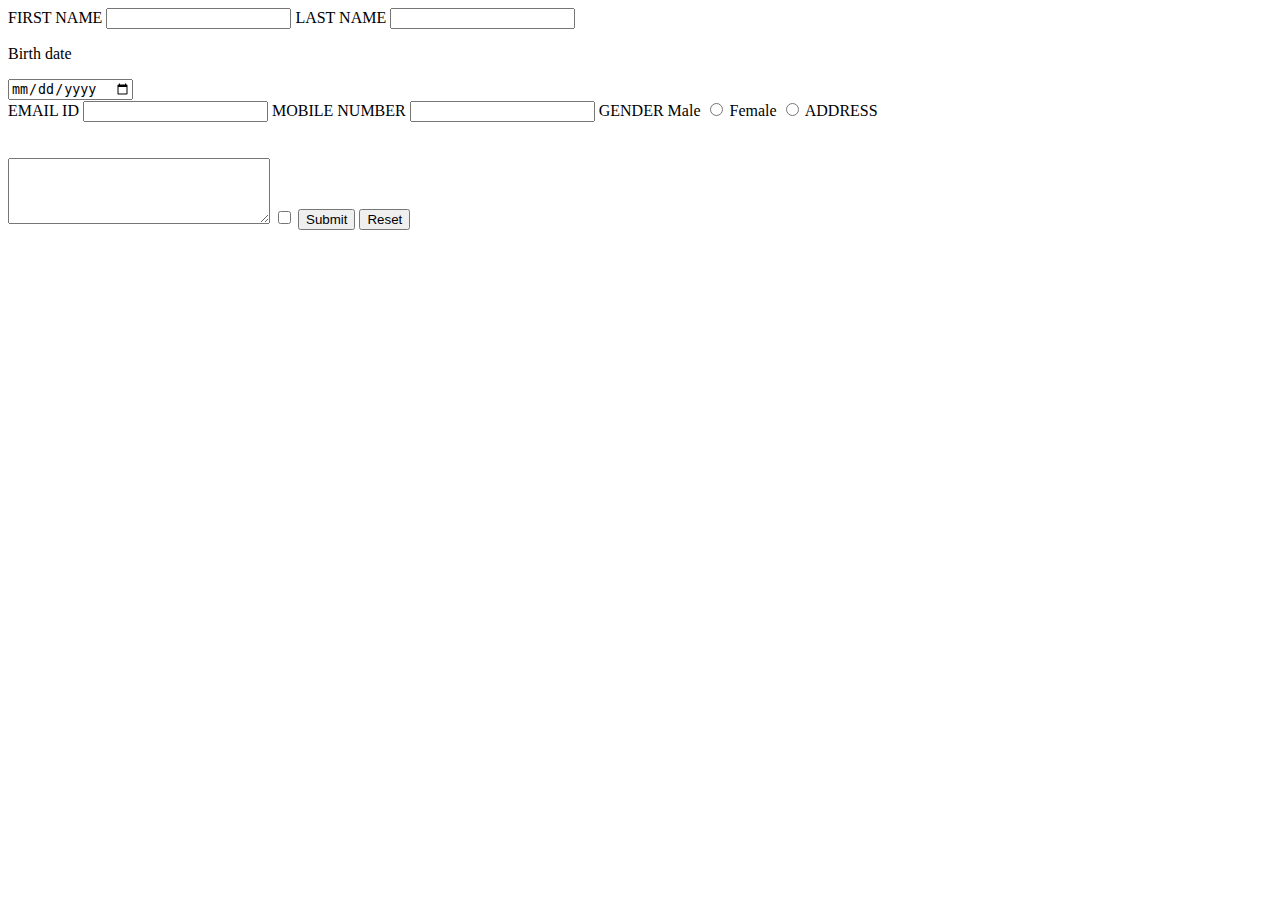
<file: registration/samp.html>
<!DOCTYPE html>
<html>
<head>
	<title></title>
</head>
<body>
<tr>
<td>FIRST NAME</td>
<td><input type="text" name="First_Name" maxlength="30"/>
</td>
</tr>
 <tr>
	<td>LAST NAME</td>
	<td><input type="text" name="Last_Name" maxlength="30"/>
	</td>
</tr>
<div>
	<p id="bir">Birth date</p>
	<div>
		<input type="date" name="Birthdate">
	</div>
</div>

<tr>
	<td>EMAIL ID</td>
	<td><input type="text" name="Email_Id" maxlength="100" /></td>
</tr>

<tr>
	<td>MOBILE NUMBER</td>
	<td>
		<input type="text" name="Mobile_Number" maxlength="10" />
	</td>
</tr>

<tr>
	<td>GENDER</td>
	<td>
		Male <input type="radio" name="Gender" value="Male" />
		Female <input type="radio" name="Gender" value="Female" />
	</td>
</tr>

<tr>
	<td>ADDRESS <br /><br /><br /></td>
	<td><textarea name="Address" rows="4" cols="30"></textarea></td>
</tr>


<input type="checkbox" name="Hobby_Drawing" value="Drawing" />


<td colspan="2" align="center">
	<input type="submit" value="Submit">
	<input type="reset" value="Reset">
</td>
</tr>

 
</form>
</body>
</html>
</file>
<file: Assets/Css/style.css>
*{
	margin: 0px;
	padding: 0px;
	box-sizing: border-box;
}
.cont{
  background: url("../Images/landing.jpg") no-repeat center center fixed; 
  -webkit-background-size: cover;
  -moz-background-size: cover;
  -o-background-size: cover;
  background-size: cover;
  border: 5px solid black;
}
.navcontent{
	background-color: #008ae6;
}
.shadow{
	margin: 150px 20px;
	text-align: center;
	border: 5px solid black;
	background: lightgrey;
	opacity: 0.6;
	color: black;
	font-weight: bold;
}
.island{
	margin: 20px 0px;
}
#isle{
	text-align: center;
}
.min{
	background-color: #0000ff;
	margin: 10px 20px;	
	font-size: 15px;
}
.color{
	color: solid black
}

#slid{
	height: 350px;
	object-fit: cover;
	object-position: 50% 50%;
}
.carousel-caption{
	background-color: gray;
	padding-left: 20px;
	padding-right: 20px;
	opacity: 0.7;
	font-weight: bold;
}
.tainer{
	background-color: #80dfff;
}
/*----luzon page--*/
/*.luzonbg{
	border: 1px solid black;
}*/
.imgholder {
	margin: 10px 20px ;
	padding-right: 10px;
	border-radius: 10px;
}
.rob{
	border: 2px solid black;
	background-image: url(../Images/background.jpeg);
}
.picimg{
	height: 200px;
	object-fit: cover;
	object-position: 50% 50%;
	margin: 10px 0px;
	width: 100%;
}
.bgm{
	background-color: #80dfff;
	margin-top: 10px;
	text-align: center;
}
.footer{
	background-color:  #008ae6;
   height: 50px;
   padding-top: 15px;
   text-align: center;
}
.contentnav{
	margin-top: 10px;
}
.textcard{
	margin-bottom: 20px;
}
.Explore{
	margin-bottom: 15px;
}
/*---------------*/
.gal{
	object-fit: cover;
	object-position: 50% 50%;
	width: 200px;
	border-radius: 20px;
	padding: 5px;
	margin: 15px 18px;
	border: 2px solid gray;
	 box-shadow:15px 15px 5px #1a1a1a;
}
.galbg1{
	background-color: #e6e6ff;
}
.galbg{
	background-color: #e6e6ff;
	text-align: center;
}
.log1{
	margin: 50px;
}
.log{
	text-align: center;
	margin-bottom: 200px;
}
	/*----------------*/
.myform{
	border: 5px solid black;
	margin: 50px 100px;
	text-align: center;
	background-color: gray;
}
.up{
	text-align: left;
	margin-top: 15px;
}
.Ufirst{
	margin-top: 20px;
}
.concon{
	background-image: url("../Images/tani.jpg");

}




@media only screen and (min-width: 768px) and (max-width: 991px) {
      .homecards{
      	height: 290px;
      	
      }
      .homecardimg{
      	height: 290px !important;
      	object-fit: cover !important;
	    object-position: 50% 50% !important;
      }
}
</file>
